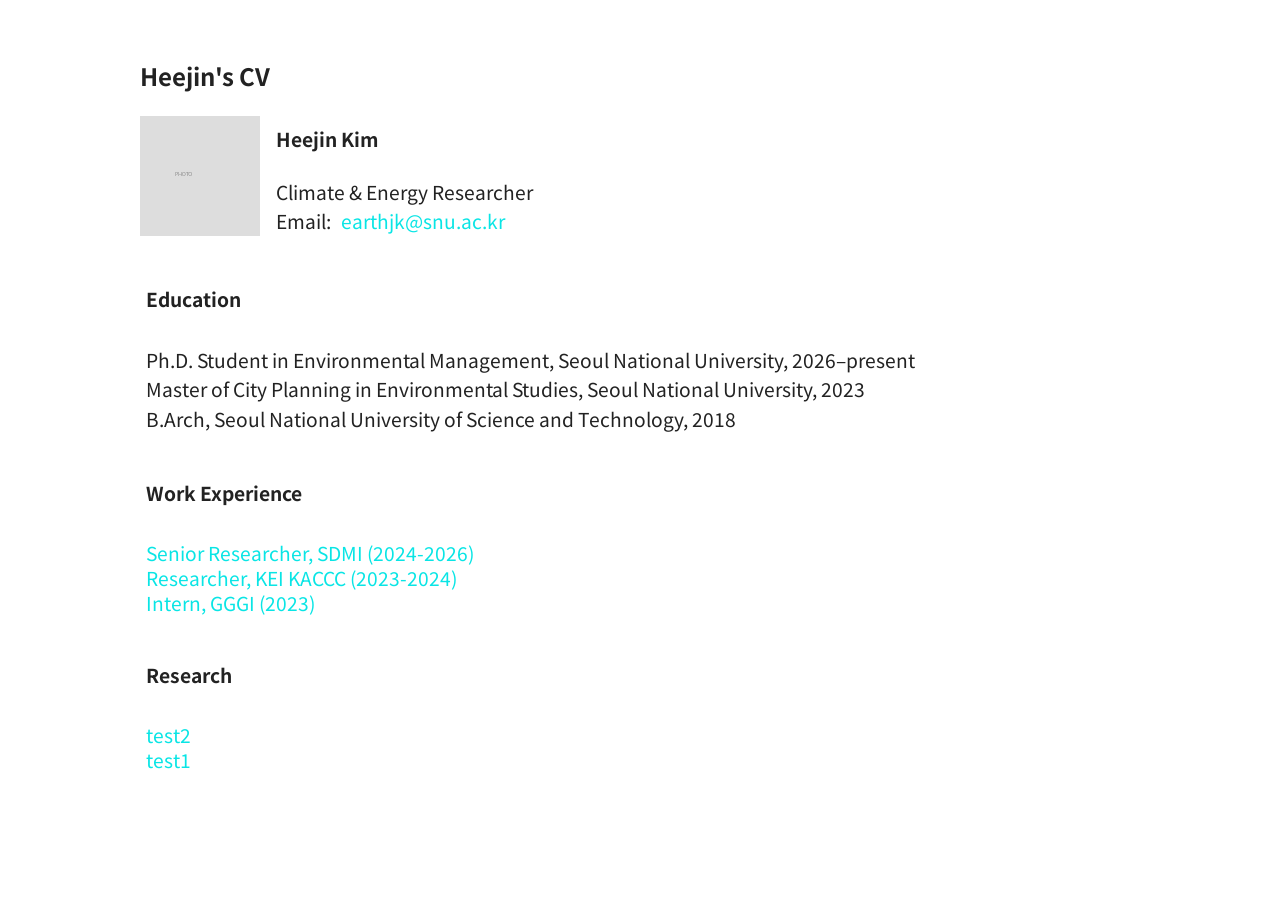
<file: index.html>
<!DOCTYPE html>
<html lang="en">
<head>
  <meta charset="UTF-8">
  <meta name="viewport" content="width=device-width, initial-scale=1.0">
  <title>Heejin's CV</title>
  <link rel="preconnect" href="https://fonts.googleapis.com">
  <link href="https://fonts.googleapis.com/css2?family=Noto+Sans+KR:wght@400;700&display=swap" rel="stylesheet">
  <link rel="stylesheet" href="style.css">
</head>
<body>
<main>

  <!-- ===== 홈페이지 타이틀 ===== -->
  <h1>Heejin's CV</h1>

  <!-- ===== 프로필 섹션 ===== -->
  <section class="profile">
    <img src="profile.jpg" alt="Heejin Kim" class="photo">
    <div class="profile-text">
      <h2>Heejin Kim</h2>
      <p>Climate &amp; Energy Researcher</p>
      <p>Email: <a href="mailto:earthjk@snu.ac.kr">earthjk@snu.ac.kr</a></p>
    </div>
  </section>

  <!-- ===== Education 섹션 ===== -->
  <section>
    <h3>Education</h3>
    <ul class="education">
      <li>Ph.D. Student in Environmental Management, Seoul National University, 2026–present</li>
      <li>Master of City Planning in Environmental Studies, Seoul National University, 2023</li>
      <li>B.Arch, Seoul National University of Science and Technology, 2018</li>
    </ul>
  </section>

  <!-- ===== Work Experience 섹션 ===== -->
  <!-- 제목을 클릭하면 세부 페이지로 이동합니다. -->
  <section>
    <h3>Work Experience</h3>
    <ul>
      <li><a href="pages/work3.html">Senior Researcher, SDMI (2024-2026)</a></li>
      <li><a href="pages/work2.html">Researcher, KEI KACCC (2023-2024)</a></li>
      <li><a href="pages/work1.html">Intern, GGGI (2023)</a></li>
    </ul>
  </section>

  <!-- ===== Research 섹션 ===== -->
  <section>
    <h3>Research</h3>
    <ul>
      <li><a href="pages/research1.html">test2</a></li>
      <li><a href="pages/research2.html">test1</a></li>
    </ul>
  </section>

</main>
</body>
</html>
</file>
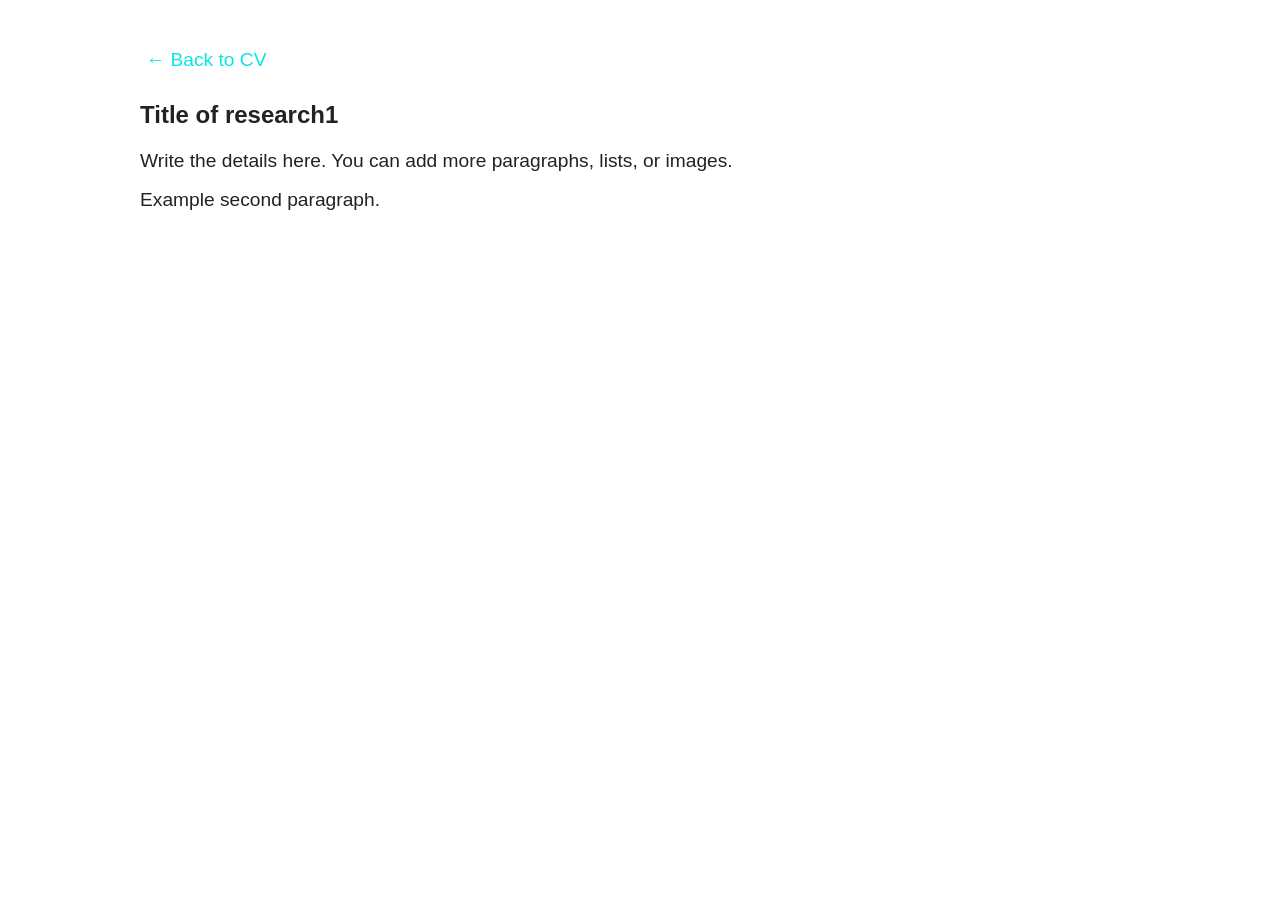
<file: pages/research1.html>
<!DOCTYPE html>
<html lang="en">
<head>
  <meta charset="UTF-8">
  <meta name="viewport" content="width=device-width, initial-scale=1.0">
  <title>research1</title>
  <link rel="stylesheet" href="../style.css">
</head>
<body>
<main>
  <a href="../index.html" class="back">&larr; Back to CV</a>

  <!-- ===== 여기 제목을 바꾸세요 ===== -->
  <h1>Title of research1</h1>

  <!-- ===== 여기 아래에 세부 내용을 자유롭게 쓰세요 ===== -->
  <p>Write the details here. You can add more paragraphs, lists, or images.</p>

  <p>Example second paragraph.</p>

</main>
</body>
</html>
</file>
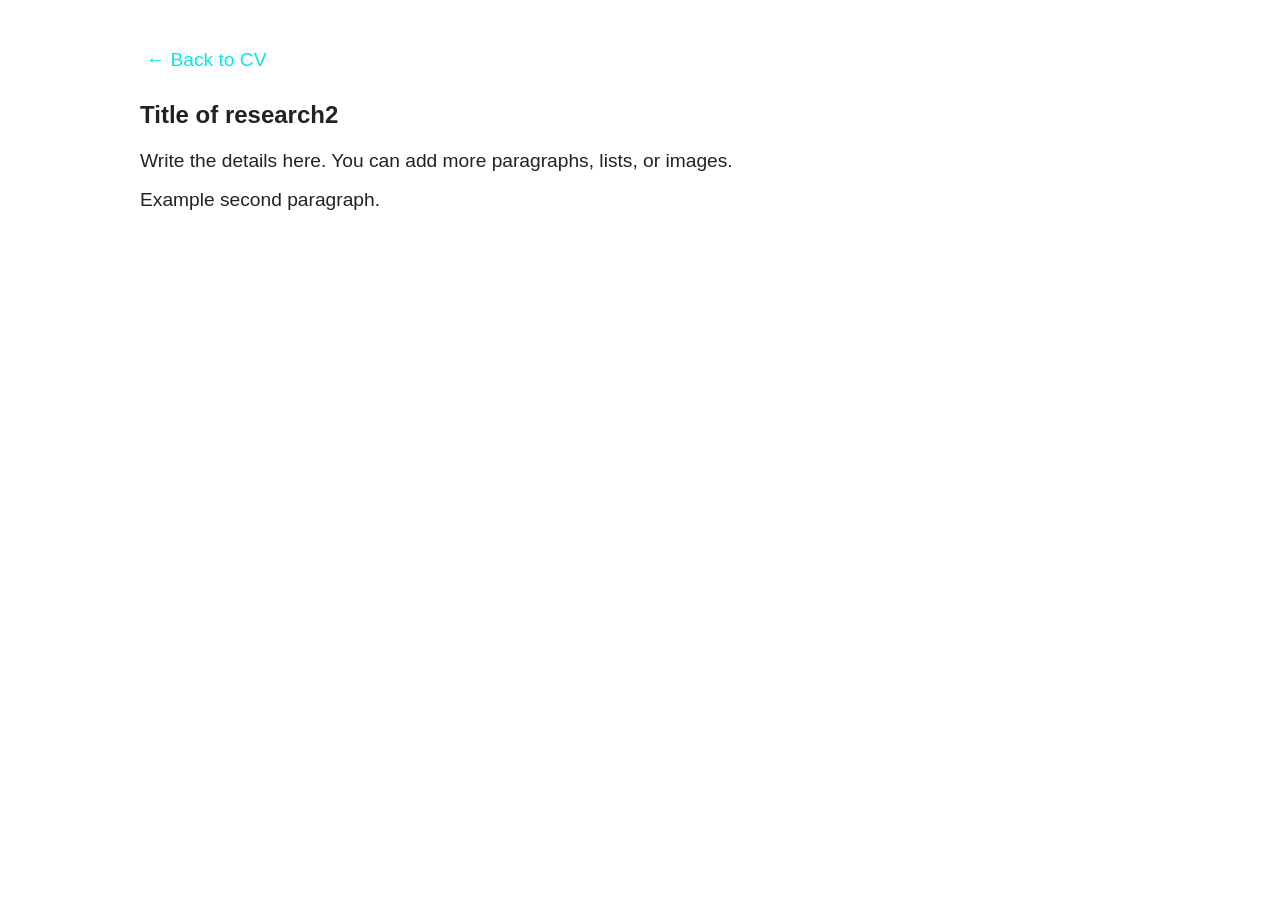
<file: pages/research2.html>
<!DOCTYPE html>
<html lang="en">
<head>
  <meta charset="UTF-8">
  <meta name="viewport" content="width=device-width, initial-scale=1.0">
  <title>research2</title>
  <link rel="stylesheet" href="../style.css">
</head>
<body>
<main>
  <a href="../index.html" class="back">&larr; Back to CV</a>

  <!-- ===== 여기 제목을 바꾸세요 ===== -->
  <h1>Title of research2</h1>

  <!-- ===== 여기 아래에 세부 내용을 자유롭게 쓰세요 ===== -->
  <p>Write the details here. You can add more paragraphs, lists, or images.</p>

  <p>Example second paragraph.</p>

</main>
</body>
</html>
</file>
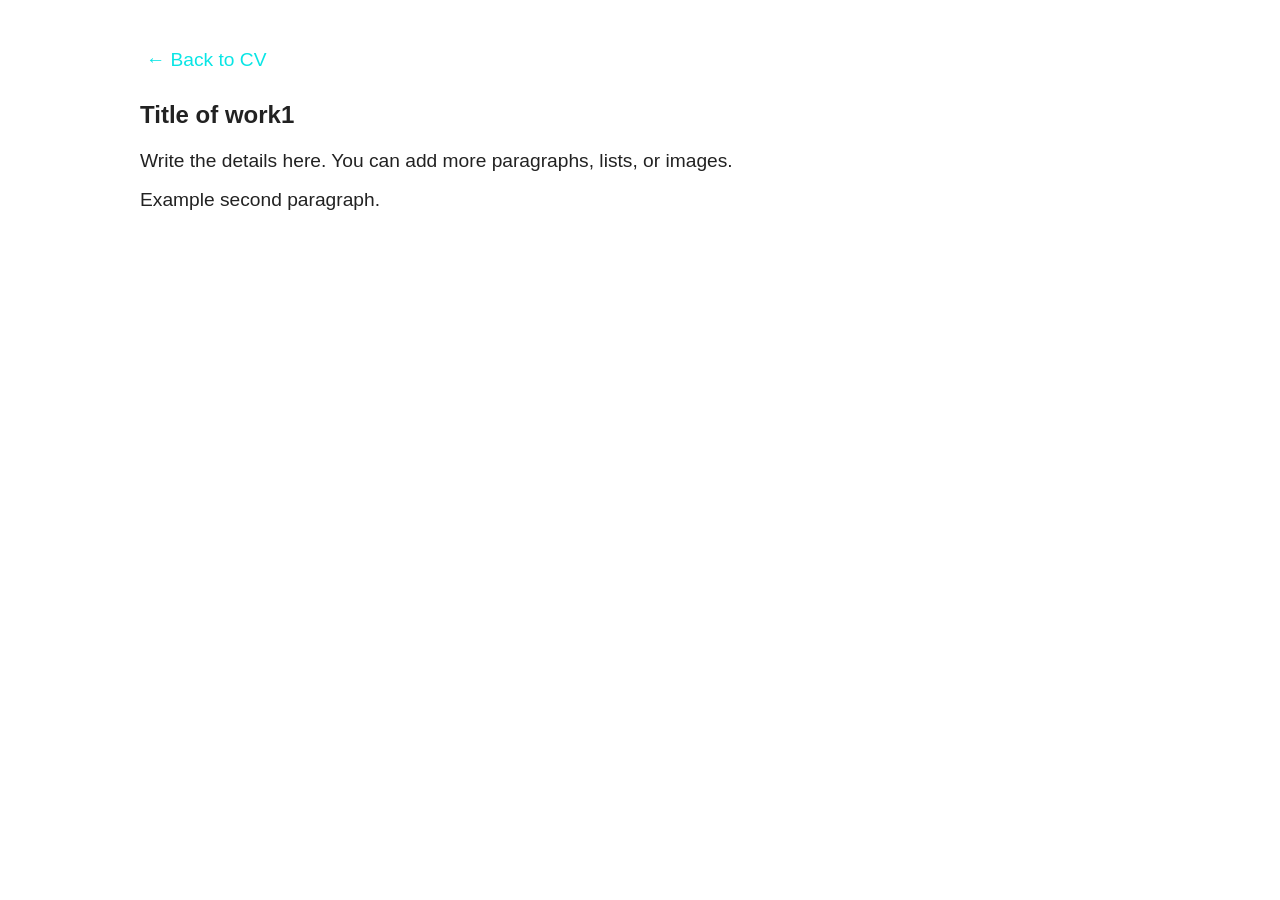
<file: pages/work1.html>
<!DOCTYPE html>
<html lang="en">
<head>
  <meta charset="UTF-8">
  <meta name="viewport" content="width=device-width, initial-scale=1.0">
  <title>work1</title>
  <link rel="stylesheet" href="../style.css">
</head>
<body>
<main>
  <a href="../index.html" class="back">&larr; Back to CV</a>

  <!-- ===== 여기 제목을 바꾸세요 ===== -->
  <h1>Title of work1</h1>

  <!-- ===== 여기 아래에 세부 내용을 자유롭게 쓰세요 ===== -->
  <p>Write the details here. You can add more paragraphs, lists, or images.</p>

  <p>Example second paragraph.</p>

</main>
</body>
</html>
</file>
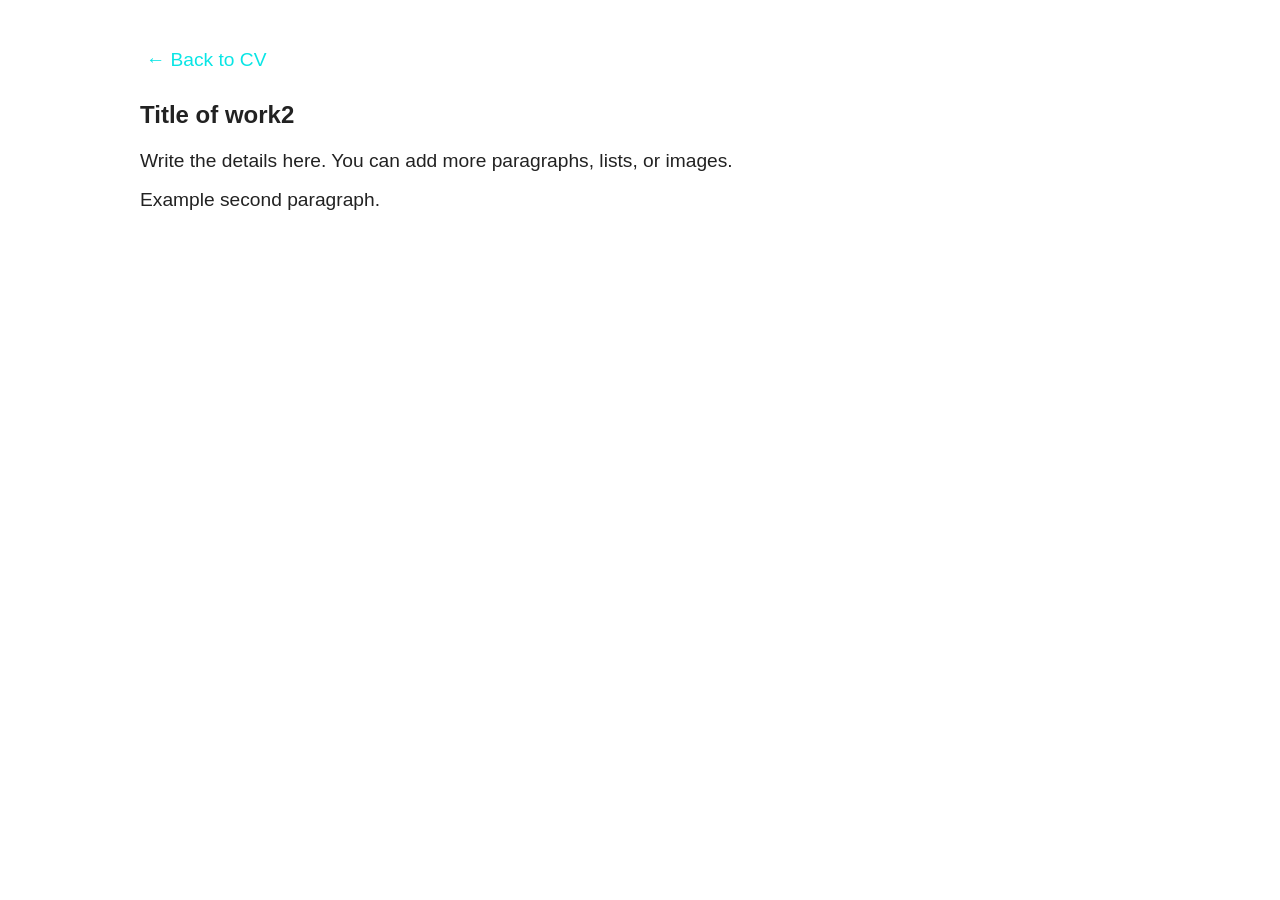
<file: pages/work2.html>
<!DOCTYPE html>
<html lang="en">
<head>
  <meta charset="UTF-8">
  <meta name="viewport" content="width=device-width, initial-scale=1.0">
  <title>work2</title>
  <link rel="stylesheet" href="../style.css">
</head>
<body>
<main>
  <a href="../index.html" class="back">&larr; Back to CV</a>

  <!-- ===== 여기 제목을 바꾸세요 ===== -->
  <h1>Title of work2</h1>

  <!-- ===== 여기 아래에 세부 내용을 자유롭게 쓰세요 ===== -->
  <p>Write the details here. You can add more paragraphs, lists, or images.</p>

  <p>Example second paragraph.</p>

</main>
</body>
</html>
</file>
<file: style.css>
/* ===== 전체 설정 (여기서 색/폰트/여백을 바꾸세요) ===== */
:root {
  --text: #222;        /* 글자 색 */
  --link: #09e5e5;     /* 링크 색 */
  --max-width: 1000px;  /* 본문 최대 너비 */
}

body {
  font-family: "Noto Sans KR", -apple-system, "Helvetica Neue", Arial, sans-serif;
  font-size: 1.2rem;        /* ← 이 줄 추가 (더 작게 하려면 0.85 등) */
  color: var(--text);
  line-height: 1;
  margin-bottom: 1rem;
  padding: 40px 20px;
  cursor: url('data:image/svg+xml;utf8,<svg xmlns="http://www.w3.org/2000/svg" width="20" height="20"><circle cx="10" cy="10" r="8" fill="black"/></svg>') 10 10, auto;

}

main {
  max-width: var(--max-width);
  margin: 0 auto;
}

h1 {
  font-size: 1.5rem;
  margin-bottom: 1.5rem;
}

h2 {
  font-size: 1.2rem;   /* ← 이름 크기. 더 줄이려면 1.1 등 */
  display: inline-block;
  margin-bottom: 1.5rem;
  padding: 2px 6px;
}

h3 {
  font-size: 1.2rem;   /* ← 이름 크기. 더 줄이려면 1.1 등 */
  display: inline-block;
  margin-top: 2rem;
  padding: 2px 6px;
}

h2:hover {
  background-color: #000000;
  color: #ffffff;
}

h3:hover {
  background-color: #000000;
  color: #ffffff;
}

a {
  color: var(--link);
  padding: 2px 6px;
  text-decoration: none;
}

a:hover {
  background-color:  #000000;
  color: #ffffff;
  padding: 2px 6px;
  text-decoration: none;
}

/* ===== 프로필 섹션 ===== */
.profile {
  display: flex;
  align-items: center;
  gap: 10px;
  margin-bottom: 1rem;
}

.photo {
  width: 120px;
  height: 120px;
  object-fit: cover;
}

.profile-text p { 
  margin: 6px 0; 
  padding: 2px 6px;
}

.education li {
  padding: 2px 6px;
}

ul { 
  list-style: none;
  padding-left: 0; 
}
li { margin: 6px 0; }



/* ===== 세부 페이지에서 홈으로 돌아가는 링크 ===== */
.back {
  display: inline-block;
  margin-bottom: 1rem;
}
</file>
